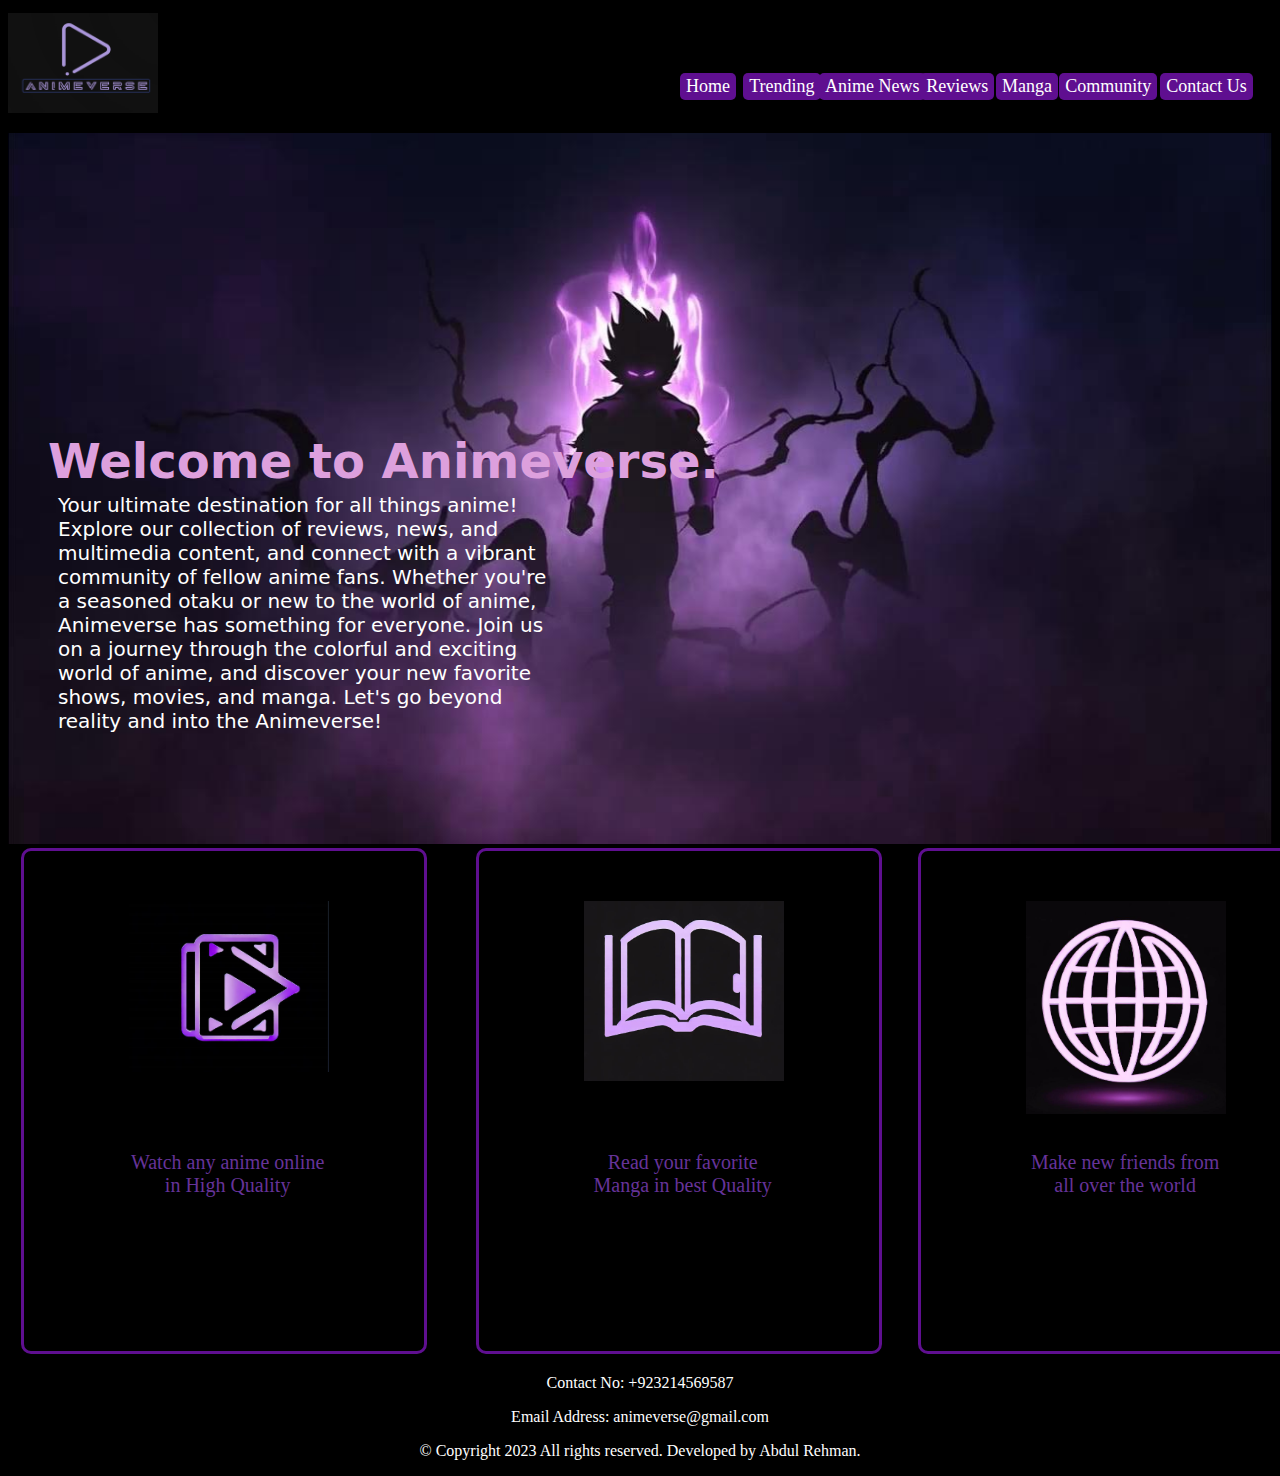
<file: index.html>
<!DOCTYPE html>
<html lang="en">
<head>
    <meta charset="UTF-8">
    <meta http-equiv="X-UA-Compatible" content="IE=edge">
    <meta name="viewport" content="width=device-width, initial-scale=1.0">
    <title>Document</title>
    <link rel="stylesheet" href="./style.css">
</head>
<body class="back">
    <header class="header">
        <img src="./Screenshot 2023-04-15 194202.png" alt="" class="logo">
        <ul>
            <li class="button1 buttonCommon">
                Home
            </li>
            <li class="button2 buttonCommon">
                Trending
            </li>
            <li class="button3 buttonCommon">
                Anime News
            </li>
            <li class="button4 buttonCommon">
                Reviews
            </li>
            <li class="button5 buttonCommon">
               Manga
            </li>
            <li class="button6 buttonCommon">
                Community
            </li>
            <li class="button7 buttonCommon">
                Contact Us
            </li>
        </ul>
    </header>


    <div class="container1">
        <H1 class="h">Welcome to Animeverse.</H1>
        <p class="text">Your ultimate destination for all things anime! Explore our collection of reviews, news, and multimedia content, and connect with a vibrant community of fellow anime fans.
         Whether you're a seasoned otaku or new to the world of anime, Animeverse has something for everyone. Join us on a journey through the colorful and exciting world of anime,
         and discover your new favorite shows, movies, and manga. Let's go beyond reality and into the Animeverse!</p>
        <img src="./maxresdefault.jpg" alt="" class="background">
    </div>

    <div class="container2">
        <div class="block1 blockCommon">
           <center><p class="tex">Watch any anime online in High Quality</p></center> 
            <img src="./playlogo.png" alt="" class="icon">
        </div>
        <div class="block2 blockCommon">
            <center><p class="tex">Read your favorite Manga in best Quality</p></center>
            <img src="./Screenshot 2023-04-15 203410.png" alt="" class="icon">
        </div>
        <div class="block3 blockCommon">
            <center><p class="tex">Make new friends from all over the world</p></center>
            <img src="./Globe.png" alt="" class="icon">
        </div>
    </div>
<div class="foot">
 <center>   <p class="t"> Contact No: +923214569587 </p>
    <p class="t">Email Address: animeverse@gmail.com</p>
    <p class="t">© Copyright 2023 All rights reserved. Developed by Abdul Rehman.</p> </center>
</div>
</body>
</html>
</file>
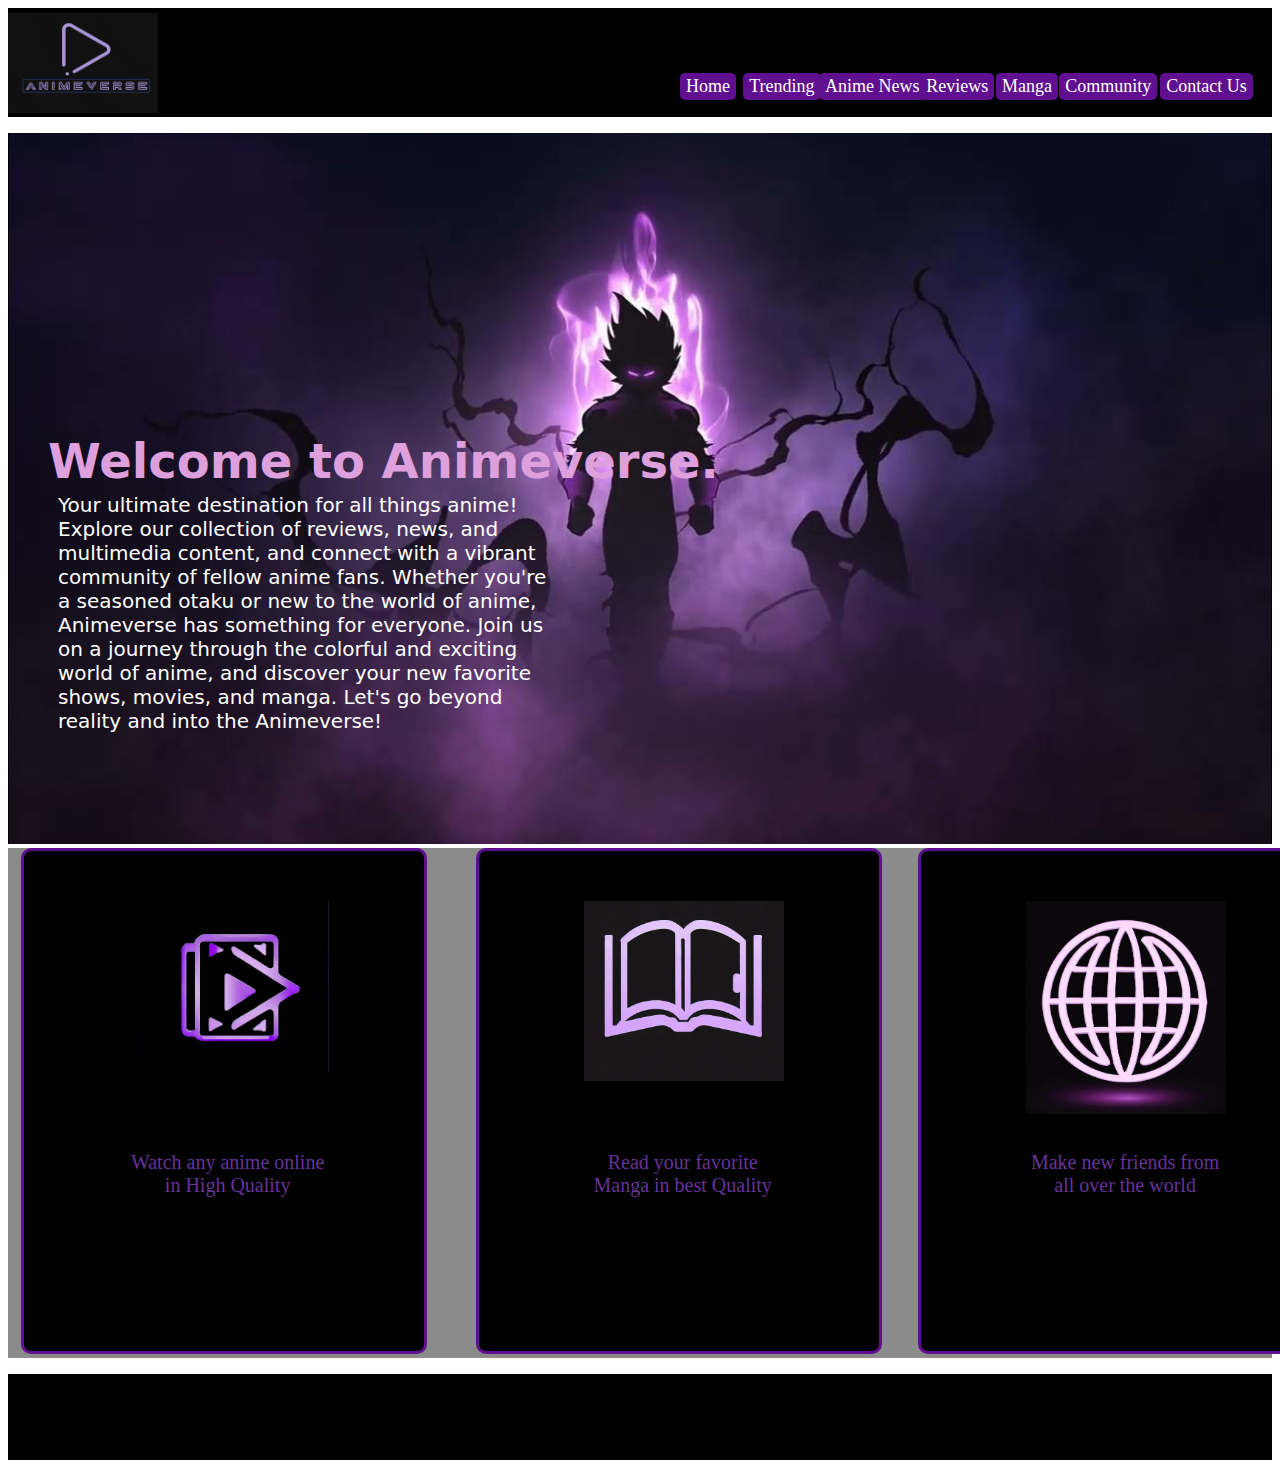
<file: Webpage.html>
<!DOCTYPE html>
<html lang="en">
<head>
    <meta charset="UTF-8">
    <meta http-equiv="X-UA-Compatible" content="IE=edge">
    <meta name="viewport" content="width=device-width, initial-scale=1.0">
    <title>Document</title>
    <link rel="stylesheet" href="./style.css">
</head>
<body>
    <header class="header">
        <img src="./Screenshot 2023-04-15 194202.png" alt="" class="logo">
        <ul>
            <li class="button1 buttonCommon">
                Home
            </li>
            <li class="button2 buttonCommon">
                Trending
            </li>
            <li class="button3 buttonCommon">
                Anime News
            </li>
            <li class="button4 buttonCommon">
                Reviews
            </li>
            <li class="button5 buttonCommon">
               Manga
            </li>
            <li class="button6 buttonCommon">
                Community
            </li>
            <li class="button7 buttonCommon">
                Contact Us
            </li>
        </ul>
    </header>


    <div class="container1">
        <H1 class="h">Welcome to Animeverse.</H1>
        <p class="text">Your ultimate destination for all things anime! Explore our collection of reviews, news, and multimedia content, and connect with a vibrant community of fellow anime fans.
         Whether you're a seasoned otaku or new to the world of anime, Animeverse has something for everyone. Join us on a journey through the colorful and exciting world of anime,
         and discover your new favorite shows, movies, and manga. Let's go beyond reality and into the Animeverse!</p>
        <img src="./maxresdefault.jpg" alt="" class="background">
    </div>

    <div class="container2">
        <div class="block1 blockCommon">
           <center><p class="tex">Watch any anime online in High Quality</p></center> 
            <img src="./playlogo.png" alt="" class="icon">
        </div>
        <div class="block2 blockCommon">
            <center><p class="tex">Read your favorite Manga in best Quality</p></center>
            <img src="./Screenshot 2023-04-15 203410.png" alt="" class="icon">
        </div>
        <div class="block3 blockCommon">
            <center><p class="tex">Make new friends from all over the world</p></center>
            <img src="./Globe.png" alt="" class="icon">
        </div>
    </div>
<div class="foot">
 <center>   <p> Contact No: +923214569587 </p>
    <p>Email Address: animeverse@gmail.com</p>
    <p>© Copyright 2023 All rights reserved. Developed by Abdul Rehman.</p> </center>
</div>
</body>
</html>
</file>
<file: style.css>
.logo
{
    height: 100px;
    width: 150px;
    margin-top: 5px;
}
.header
{
    position: relative;
    background-color: black;
}

.button1
{
    margin-left: 50%;
}

.button2
{
    margin-left: 55%;
}
.button3
{
    margin-left: 61%; 
}
.button4
{
    margin-left: 69%;
}
.button5
{
    margin-left: 75%;
}
.button6
{
    margin-left: 80%;
}
.button7
{
    margin-left: 88%;
}

.buttonCommon
{
    font-size: large;
    display: inline-block;
    background-color: rgb(95, 15, 144);
    color : white;
    border-radius: 5px;
    padding: 3px;
    padding-left: 6px;
    padding-right: 6px;
    position: absolute;
    margin-top: -60px;

}
.background
{
    width: 100%;
    height: auto;
    z-index: -1;
}
.container1
{
    position:relative;
}
.text
{
    position: absolute;
    width: 500px;
    font-size: 125%;
    color: white;
    margin-top: 360px;
    margin-left: 50px;
    font-family: system-ui;
    display: inline-block;
}
.h
{
    position:absolute;
    color: plum;
    margin-left: 40px;
    font-family: system-ui;
    font-size: xxx-large;
    margin-top: 300px;
}
.icon
{
    width: 200px;
    height: auto;
    margin-left: 105px;
    margin-top: 50px;
}
.container2
{
    height: 510px;
    position: relative;
    background-color: rgba(0, 0, 0, 0.453);
}
.block1
{
    margin-left: 1%;
    margin-right: 10px;
}
.blockCommon
{
    border: 3px solid rgb(95, 15, 144);
    border-radius: 10px;
    width: 400px;
    height: 500px;
    position: absolute;
    background-color: black;
}
.block2
{
    margin-left: 37%;
    margin-right: 25px;
}
.block3
{
    margin-left: 72%;
}
.tex
{
    position: absolute;
    width: 200px;
    font-size: 125%;
    color: rebeccapurple;
    margin-left: 26%;
    margin-top: 300px;
    font-family: Verdana;
}
.foot
{
    position: relative;
    background-color:black;
}
.back
{
    background-color: black;
}
.t
{
    color: white;
}
</file>
